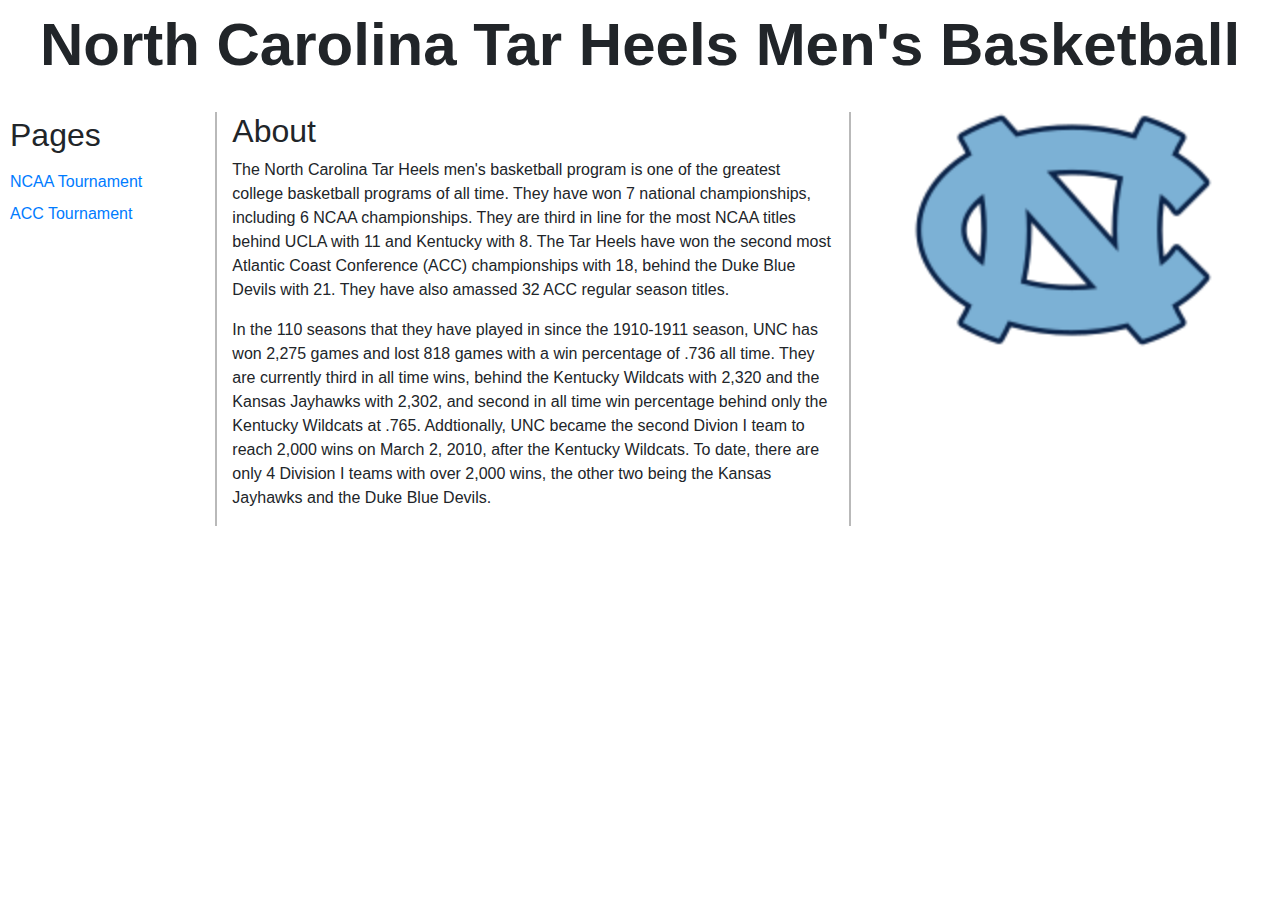
<file: index.html>
<!DOCTYPE html>
<html>
    <head>
        <title>UNC Basketball: Home</title>
        <link rel="stylesheet" href="styles.css">
        <link rel="stylesheet" href="https://maxcdn.bootstrapcdn.com/bootstrap/4.0.0/css/bootstrap.min.css" integrity="sha384-Gn5384xqQ1aoWXA+058RXPxPg6fy4IWvTNh0E263XmFcJlSAwiGgFAW/dAiS6JXm" crossorigin="anonymous">
    </head>
    <body>
        <p class="heading1">North Carolina Tar Heels Men's Basketball</p>
        <div class="container-fluid">
            <div class="row" class="row1">
                <div class="col-2 left">
                    <div class="row">
                        <h2>Pages</h2>
                    </div>
                    <div class="row">
                        <body><a href="ncaa.html">NCAA Tournament</a></body>
                    </div>
                    <div class="row">
                        <body><a href="acc.html">ACC Tournament</a></body>
                    </div>
                </div>
                <div class="col-6 center">
                    <h2>About</h2>
                    <p>
                        The North Carolina Tar Heels men's basketball program is one of the greatest college basketball programs of all time. They have won 7 national championships, including 6 NCAA championships. They are third in line for the most NCAA titles behind UCLA with 11 and Kentucky with 8. The Tar Heels have won the second most Atlantic Coast Conference (ACC) championships with 18, behind the Duke Blue Devils with 21. They have also amassed 32 ACC regular season titles.
                    </p>
                    <p>
                        In the 110 seasons that they have played in since the 1910-1911 season, UNC has won 2,275 games and lost 818 games with a win percentage of .736 all time. They are currently third in all time wins, behind the Kentucky Wildcats with 2,320 and the Kansas Jayhawks with 2,302, and second in all time win percentage behind only the Kentucky Wildcats at .765. Addtionally, UNC became the second Divion I team to reach 2,000 wins on March 2, 2010, after the Kentucky Wildcats. To date, there are only 4 Division I teams with over 2,000 wins, the other two being the Kansas Jayhawks and the Duke Blue Devils.
                    </p>
                    <p>
                        
                    </p>
                </div>
                <div class="col-4">
                    <img src="UNClogo.png" id="logo">
                </div>
            </div>
        </div>
    </body>
</html>
</file>
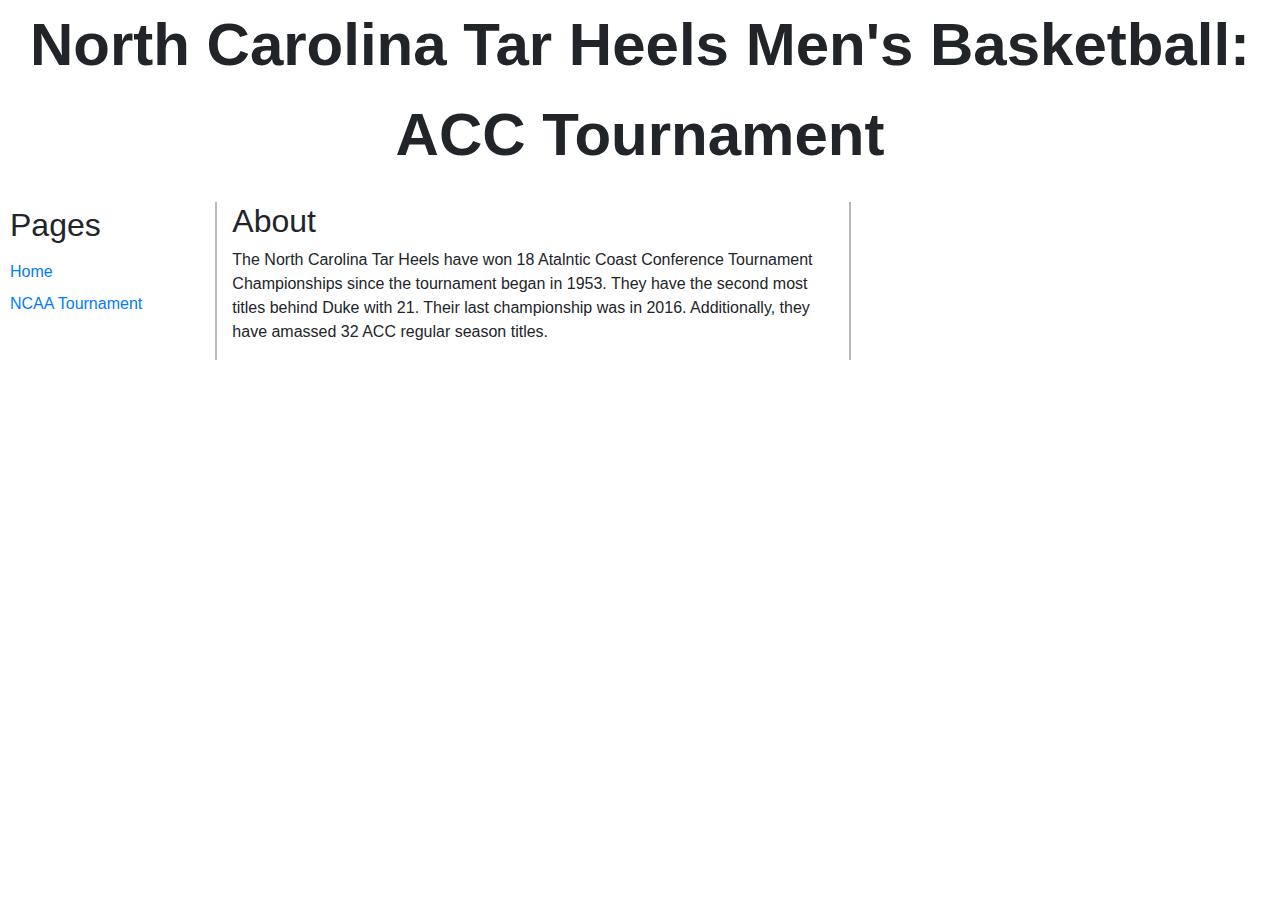
<file: acc.html>
<!DOCTYPE html>
<html>
    <head>
        <title>UNC Basketball: ACC Tournament</title>
        <link rel="stylesheet" href="styles.css">
        <link rel="stylesheet" href="https://maxcdn.bootstrapcdn.com/bootstrap/4.0.0/css/bootstrap.min.css" integrity="sha384-Gn5384xqQ1aoWXA+058RXPxPg6fy4IWvTNh0E263XmFcJlSAwiGgFAW/dAiS6JXm" crossorigin="anonymous">
    </head>
    <body>
        <p class="heading1">North Carolina Tar Heels Men's Basketball: ACC Tournament</p>
        <div class="container-fluid">
            <div class="row" class="row1">
                <div class="col-2 left">
                    <div class="row">
                        <h2>Pages</h2>
                    </div>
                    <div class="row">
                        <body><a href="index.html">Home</a></body>
                    </div>
                    <div class="row">
                        <body><a href="ncaa.html">NCAA Tournament</a></body>
                    </div>
                </div>
                <div class="col-6 center">
                    <h2>About</h2>
                    <p>
                        The North Carolina Tar Heels have won 18 Atalntic Coast Conference Tournament Championships since the tournament began in 1953. They have the second most titles behind Duke with 21. Their last championship was in 2016. Additionally, they have amassed 32 ACC regular season titles.
                    </p>
                    
                </div>
                <div class="col-4">
                    
                </div>
            </div>
        </div>
    </body>
</html>
</file>
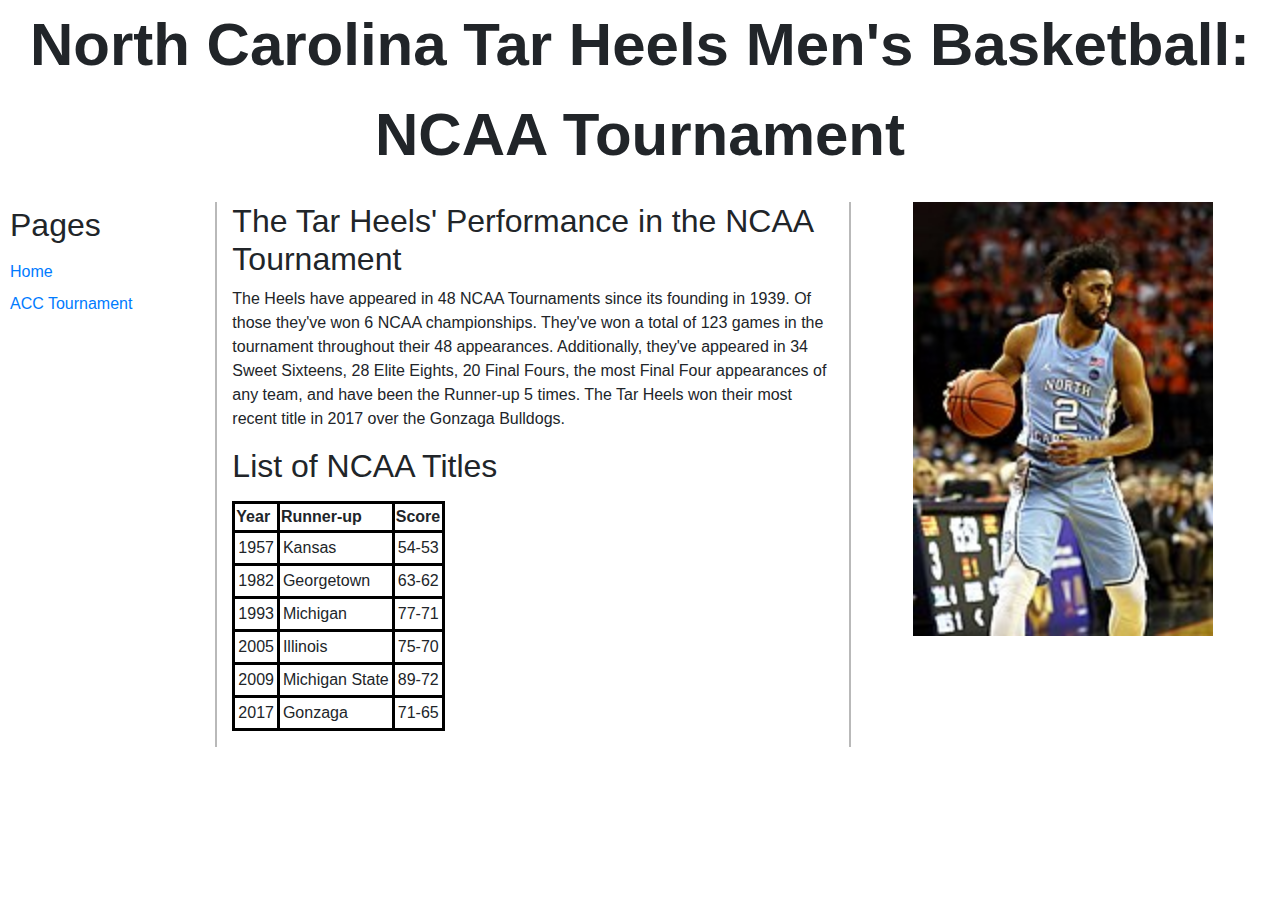
<file: ncaa.html>
<!DOCTYPE html>
<html>
    <head>
        <title>UNC Basketball: NCAA Tournament</title>
        <link rel="stylesheet" href="styles.css">
        <link rel="stylesheet" href="https://maxcdn.bootstrapcdn.com/bootstrap/4.0.0/css/bootstrap.min.css" integrity="sha384-Gn5384xqQ1aoWXA+058RXPxPg6fy4IWvTNh0E263XmFcJlSAwiGgFAW/dAiS6JXm" crossorigin="anonymous">
    </head>
    <body>
        <p class="heading1">North Carolina Tar Heels Men's Basketball: NCAA Tournament</p>
        <div class="container-fluid">
            <div class="row" class="row1">
                <div class="col-2 left">
                    <div class="row">
                        <h2>Pages</h2>
                    </div>
                    <div class="row">
                        <body><a href="index.html">Home</a></body>
                    </div>
                    <div class="row">
                        <body><a href="acc.html">ACC Tournament</a></body>
                    </div>
                </div>
                <div class="col-6 center">
                    <h2>The Tar Heels' Performance in the NCAA Tournament</h2>
                    <p>
                        The Heels have appeared in 48 NCAA Tournaments since its founding in 1939. Of those they've won 6 NCAA championships. They've won a total of 123 games in the tournament throughout their 48 appearances. Additionally, they've appeared in 34 Sweet Sixteens, 28 Elite Eights, 20 Final Fours, the most Final Four appearances of any team, and have been the Runner-up 5 times. The Tar Heels won their most recent title in 2017 over the Gonzaga Bulldogs. 
                    </p>
                    <h2>List of NCAA Titles</h2>
                    <p>
                        <table>
                            <tr>
                                <th>Year</th>
                                <th>Runner-up</th>
                                <th>Score</th>
                            </tr>
                            <tr>
                                <td>1957</td>
                                <td>Kansas</td>
                                <td>54-53</td>
                            </tr>
                            <tr>
                                <td>1982</td>
                                <td>Georgetown</td>
                                <td>63-62</td>
                            </tr>
                            <tr>
                                <td>1993</td>
                                <td>Michigan</td>
                                <td>77-71</td>
                            </tr>
                            <tr>
                                <td>2005</td>
                                <td>Illinois</td>
                                <td>75-70</td>
                            </tr>
                            <tr>
                                <td>2009</td>
                                <td>Michigan State</td>
                                <td>89-72</td>
                            </tr>
                            <tr>
                                <td>2017</td>
                                <td>Gonzaga</td>
                                <td>71-65</td>
                            </tr>
                        </table>
                    </p>
                </div>
                <div class="col-4">
                    <img src="jb.jpg" class="jb">
                </div>
    </body>
</html>
</file>
<file: styles.css>
.heading1 {
  text-align: center;
  font-family: Arial, sans-serif;
  font-weight: bold;
  font-size: 60px;
}

.container-fluid {
  border: 2px solid white;
}

.row {
  border: 4px solid white;
  background-color: white;
}

.left, .center {
  border-right: 2px solid #b9b9b9;
}

.col-4 {
  text-align: center;
}

#logo {
  height: 236px;
  width: 300px;
}

.jb {
  height: 434px;
  width: 300px;
}

td {
  padding: 3px;
}

th, td {
  border: solid black;
}

/*# sourceMappingURL=styles.css.map */
</file>
